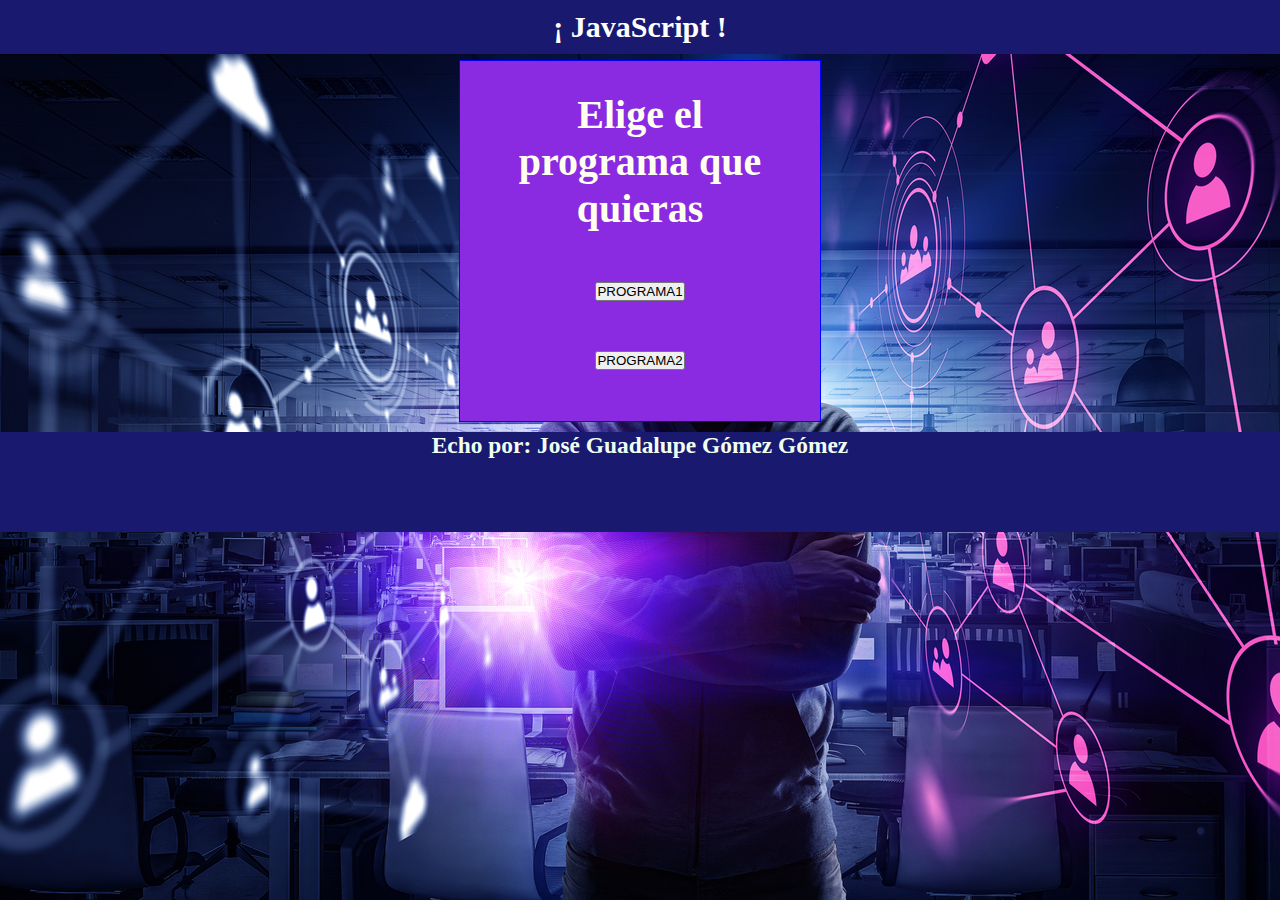
<file: index.html>
<!DOCTYPE html>
<html>
<head>
    <meta charset='utf-8'>
    <meta http-equiv='X-UA-Compatible' content='IE=edge'>
    <meta name='viewport' content='width=device-width, initial-scale=1.0'>
    <link rel='stylesheet' type='text/css' href='estilo.css'>
    <title>Document</title>
</head>
<body>
    <nav id="menuPrincipal">
		<h1>
			<a class="opcionMenuPrincipal" href="index.html">¡ JavaScript !</a>
		</h1>
	</nav>
    <article id="botones">
        <h1>Elige el programa que quieras</h1><br><br>
        <a href="../Actividad 1/Act1_Programas Primitivas/html/index.html"><input type="button" value="PROGRAMA1"/></a><br><br><br>
        <a href="../Actividad 1/Act1/html/index.html"><input type="button" value="PROGRAMA2"/></a>
    </article>
    <footer>
        <h3>Echo por: José Guadalupe Gómez Gómez</h3>
    </footer>
</body>
</html>
</file>
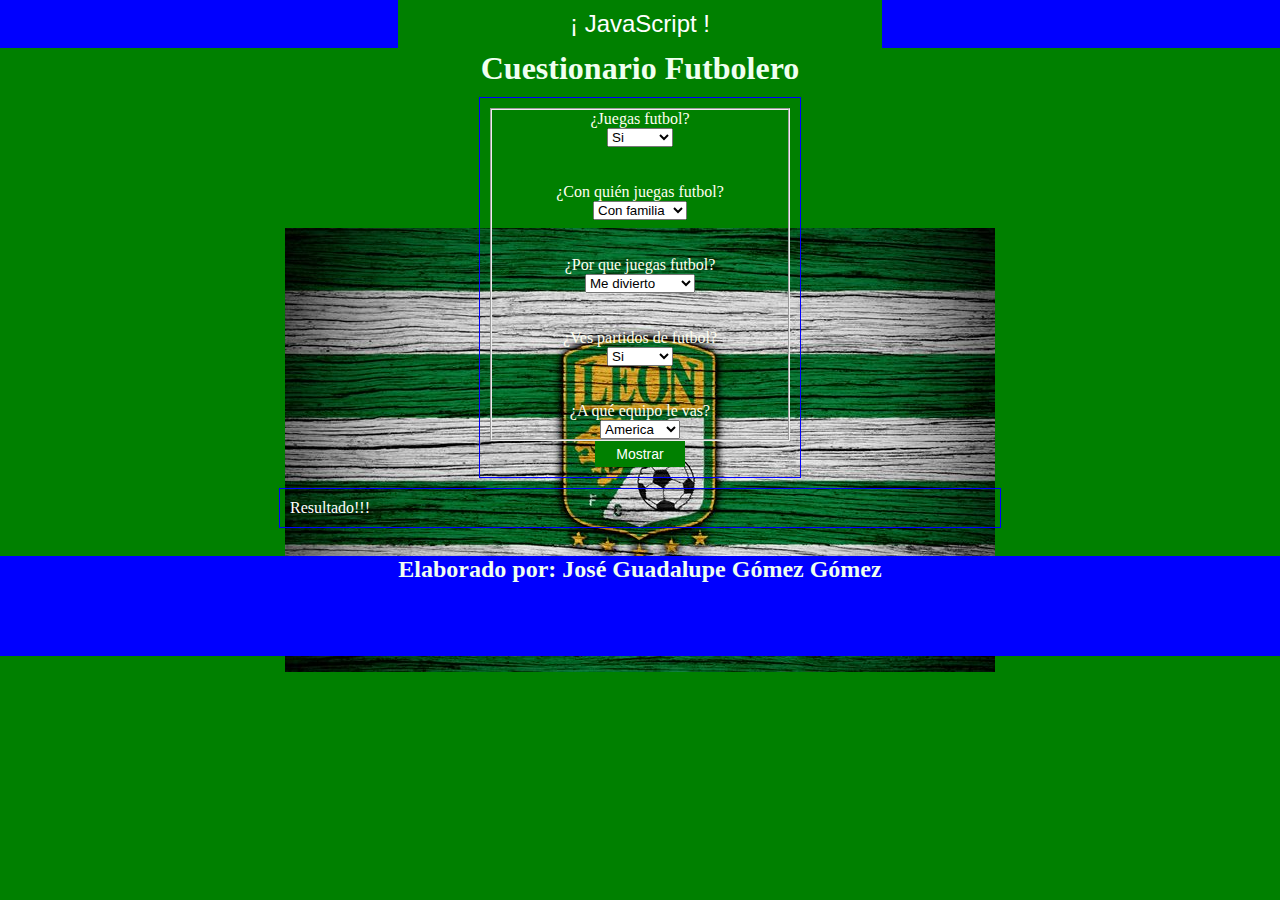
<file: Act1/html/index.html>
<!DOCTYPE html>
<html>
<head>
    <meta charset='utf-8'>
    <meta http-equiv='X-UA-Compatible' content='IE=edge'>
    <meta name='viewport' content='width=device-width, initial-scale=1.0'>
	<script type="text/javascript" src="../js/funcion.js"></script>
    <link rel='stylesheet' href='../css/estilos.css'>
    <title>Ejercicio 2</title>
</head>
<body>
    <nav id="menuPrincipal">
		<h1>
			<a class="opcionMenuPrincipal" href="../html/index.html">¡ JavaScript !</a>
		</h1>
	</nav>
    <h1>Cuestionario Futbolero</h1>
    <article id="datos" class="contenedor">

    <fieldset>
    <label for="">¿Juegas futbol?</label>
    <select name="futbol" id="futbol">
        <option name="p1" value="Si" selected>Si</option>
        <option name="p1" value="No">No</option>
        <option name="p1" value="Aveses">Aveses</option>
    </select>
    <br>
    <br>
    <label for="">¿Con quién juegas futbol?</label>
    <select name="juegaron" id="juegaron">
        <option name="p2" value="Con familia">Con familia</option>
        <option name="p2" value="Con amigos">Con amigos</option>
        <option name="p2" value="Yo solo">Yo solo</option>
    </select>
    <br>
    <br>
    <label for="">¿Por que juegas futbol?</label>
    <select name="porque" id="porque">
        <option name="p3" value="Me divierto">Me divierto</option>
        <option name="p3" value="Me desestreso">Me desestreso</option>
        <option name="p3" value="Para Practicar">Para Practicar</option>
    </select>
    <br>
    <br>
    <label for="">¿Ves partidos de futbol?</label>
    <select name="partidos" id="partidos">
        <option name="p4" value="Si">Si</option>
        <option name="p4" value="No">No</option>
        <option name="p4" value="Aveses">Aveses</option>
    </select>
    <br>
    <br>
    <label for="">¿A qué equipo le vas?</label>
    <select name="equipo" id="equipo">
        <option name="p5" value="America">America</option>
        <option name="p5" value="León">León</option>
        <option name="p5" value="Cruz Azul">Cruz Azul</option>
    </select>
    </fieldset>
    <input type="button" value="Mostrar" onclick="mostrarDatos()"/>
    </article>

    <p id="resultado" class="res">Resultado!!!</p><br>

    <footer>
        <h2>Elaborado por: José Guadalupe Gómez Gómez</h2>
    </footer>

</body>
</html>
</file>
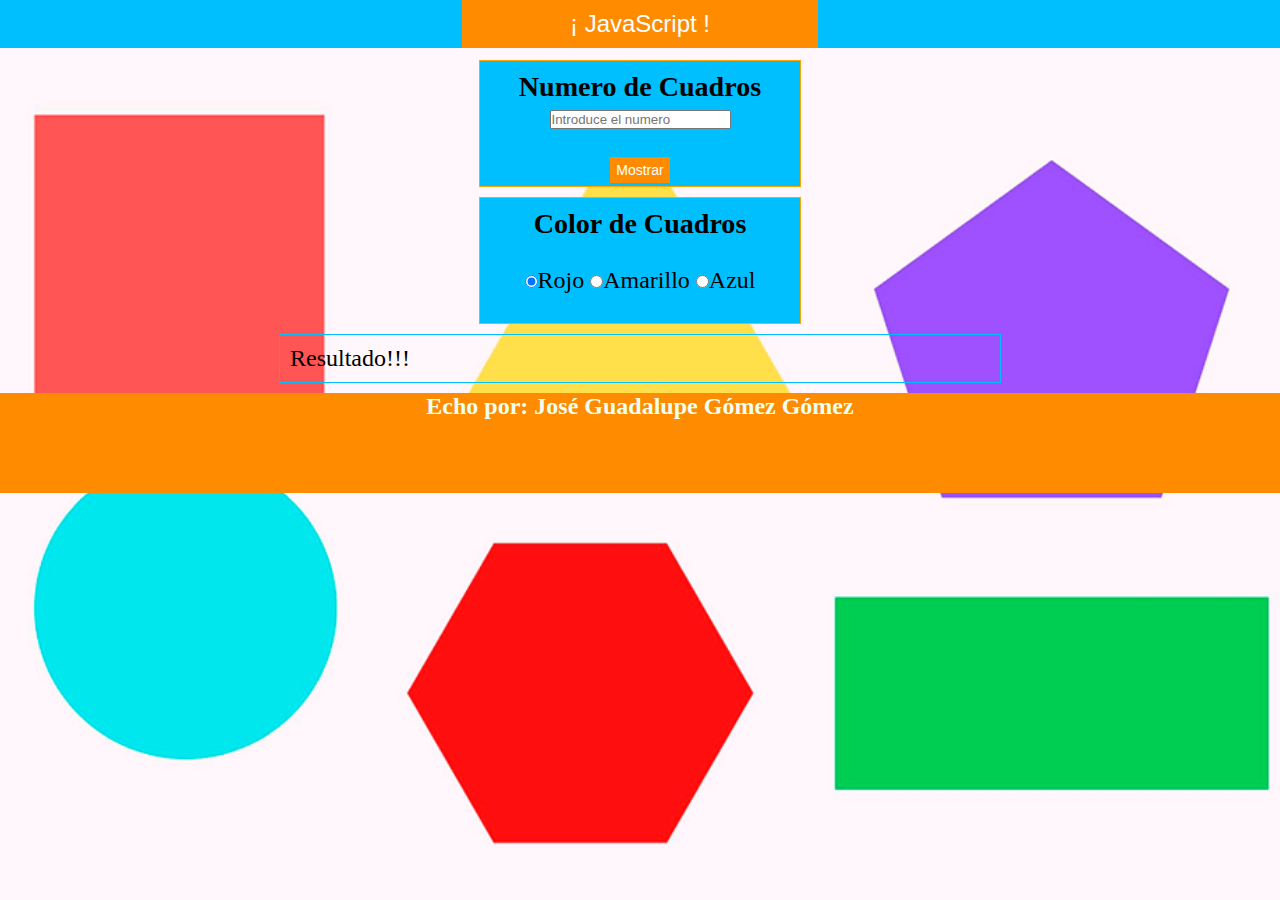
<file: Act1_Programas Primitivas/html/index.html>
<!DOCTYPE html>
<html>
<head>
    <meta charset='utf-8'>
    <meta http-equiv='X-UA-Compatible' content='IE=edge'>
    <meta name='viewport' content='width=device-width, initial-scale=1.0'>
    <script type="text/javascript" src="../js/funciones.js"></script>
    <link rel='stylesheet' type='text/css' href='../css/estilo.css'>
    <title>Document</title>
</head>
<body>
    <nav id="menuPrincipal">
        <h1>
            <a class="opcionMenuPrincipal" href="../html/index.html">¡ JavaScript !</a>
        </h1>
    </nav>
    <section class="contenido quienesomos">
        <article id="datos" class="contenedor">
            <h3>Numero de Cuadros</h3>
            <input type="number" id="n1" placeholder="Introduce el numero"/><br><br>
            <input type="button" value="Mostrar" onclick="mostrarDatos()"/>
        </article>
        <article id="color" class="contenedor">
            <h3>Color de Cuadros</h3><br>
            <input class="col" type="radio" name="opcion" value="a" checked/>Rojo
            <input class="col" type="radio" name="opcion" value="b"/>Amarillo
            <input class="col" type="radio" name="opcion" value="c"/>Azul
        </article>

        <p id="resultado" class="res">Resultado!!!</p>
        
        <footer>
            <h4>Echo por: José Guadalupe Gómez Gómez</h4>
        </footer>
    </section>
</body>
</html>
</file>
<file: estilo.css>
*{
    margin:0;
    padding: 0;
}
html{
    font-size: 20px;
}
body{
    background-size: cover;
    padding-top: 50px;
    background:url(hak.jpg) no-repeat center fixed;
    background-color:palevioletred;
}
#menuPrincipal{
    background-color:midnightblue;
    text-align: center;
    position: fixed;
    width: 100%;
    top: 0px;
}
.opcionMenuPrincipal{
    display: inline-block;
    text-decoration: none;
    color: white;
    padding: 10px 50px;
    cursor: pointer;
    position: relative;
    font-size: 1.5rem;
}
.opcionMenuPrincipal:hover{
    background-color: darkgrey;
}
#botones{
    width: 300px;
    height: 300px;
	border:solid 1px #00f;
	padding: 30px;
	margin: 10px auto;
	text-align: center;
    color: ivory;
    background-color: blueviolet;
}
h3{
	background-color: midnightblue;
	height: 100px;
    text-align: center;
    color: honeydew;
}
</file>
<file: Act1/css/estilos.css>
*{
    margin:0;
    padding: 0;
}
html{
    font-size: 16px;
}
body{
    background-size: cover;
    padding-top: 50px;
    background:url(../imagenes/leon.jpg) no-repeat center fixed;
    background-color: green;
}
#menuPrincipal{
    background-color: blue;
    text-align: center;
    position: fixed;
    width: 100%;
    top: 0px;
}
.opcionMenuPrincipal{
    display: inline-block;
    text-decoration: none;
    color: white;
    padding: 10px 50px;
    cursor: pointer;
    position: relative;
    font-size: 1.5rem;
}
.opcionMenuPrincipal:hover{
    background-color: darkgrey;
}
.contenedor{
	width: 300px;
	border:solid 1px #00f;
	padding: 10px;
	margin: 10px auto;
	text-align: center;
    color: ivory;
}
.res{
	width: 700px;
	border:solid 1px blue;
	padding: 10px;
	margin: 10px auto;
    color: white;
}
select{
	display: block;
	margin: 0px auto;
}
input[type="text"]{
	width: 80%;
	padding: 10px;
	margin-bottom: 10px;
	display: block;
	margin: 5px auto;
	margin-bottom: 5px;
}
input[type="button"], a{
	width: 30%;
	padding: 5px;
	margin-bottom: 10px;
	display: block;
	background-color: green;
	color: #fff;
	cursor: pointer;
	border: none;
	font-size: 14px;
	font-family: arial;
	font-weight: 100;
	margin: 0 auto;
	position: relative;
}
h1{
    text-align: center;
    color: honeydew;
}
h2{
	background-color: blue;
	height: 100px;
    text-align: center;
    color: honeydew;
}
</file>
<file: Act1_Programas Primitivas/css/estilo.css>
*{
    margin: 0;
    padding: 0;
}
html{
    font-size: 16px;
}
body{
    font-size: 0px;
    background:url(../imagenes/figuras.png) no-repeat center fixed;
    background-size: cover;
    padding-top: 50px;
}
#menuPrincipal{
    background-color: deepskyblue;
    text-align: center;
    position: fixed;
    width: 100%;
    top: 0px;
    z-index: 1;
}
.opcionMenuPrincipal{
    display: inline-block;
    text-decoration: none;
    color: #fff;
    padding: 10px 50px;
    cursor: pointer;
    position: relative;
    font-size: 1.5rem;
}
   .opcionMenuPrincipal:hover{
    background-color: rgb(255,255,255,0.4);
   }
.contenido{
    width: 100%;
    overflow: hidden;
    min-width: 320px;
}
.quienesomos{
    position: relative;
    font-size: 1.5rem;
}
.contenedor{
    width: 300px;
    height: 105px;
    background-color:deepskyblue;
    position: relative;
    padding: 10px;
    border:solid 1px orange;
    margin: 10px auto;
    text-align: center;
    font-size: 1.5rem;
}
.res{
    width: 700px;
    border:solid 1px deepskyblue;
    padding: 10px;
    margin: 10px auto;
}
input[type="button"], a{
    width: 20%;
    padding: 5px;
    margin-bottom: 10px;
    display: block;
    background-color:darkorange;
    color: #fff;
    cursor: pointer;
    border: none;
    font-size: 14px;
    font-family: arial;
    font-weight: 100;
    margin: 0 auto;
    position: relative;
}
h4{
    background-color: darkorange;
	height: 100px;
    text-align: center;
    color: honeydew;
}
</file>
